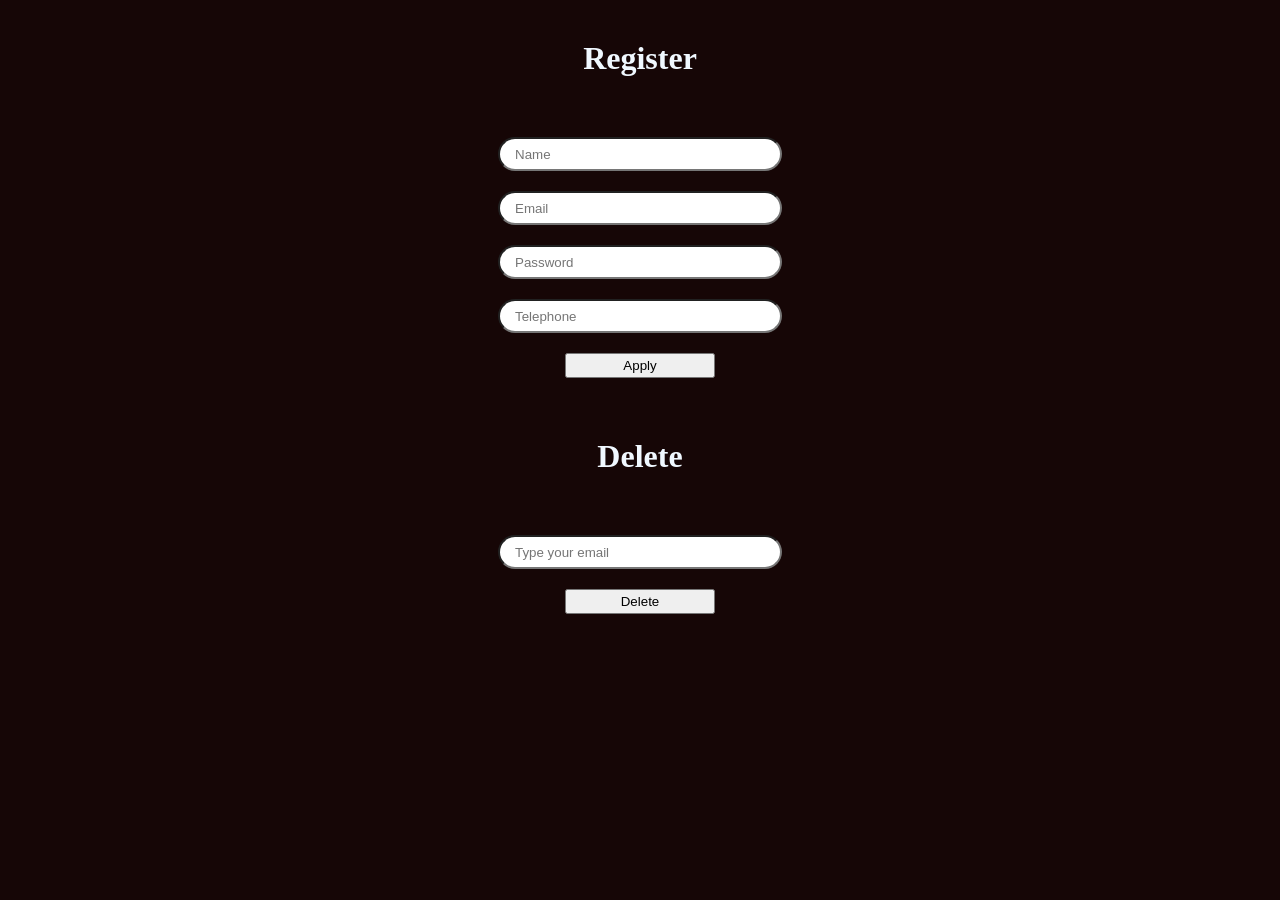
<file: src/main/front/index.html>
<!DOCTYPE html>
<html lang="pt-BR">
    
<head>
    <meta charset="UTF-8">
    <meta http-equiv="X-UA-Compatible" content="IE=edge">
    <link rel="stylesheet" href="./style.css">
    <script src="./script.js" defer></script>
    <meta name="viewport" content="width=device-width, initial-scale=1.0">
    <title>Front-API</title>
</head>

<body>
    <div class = "box">
        <h1>Register</h1>
        <form action ="">
            <input type="text" class="name" name="name" placeholder="Name">
            <input type="text" class="email"  name="email" placeholder="Email">
            <input type="password" class="password"  name="password" placeholder="Password">
            <input type="text" class="tel"  name="tel" placeholder="Telephone">
            <button>Apply</button>
        </form>
        <h1>Delete</h1>
        <form action ="">
            <input type="text" id="deleteText" class="email" name="email" placeholder="Type your email">
            <button id = "Delete">Delete</button>
        </form>
    </div>
</body>
</html>
</file>
<file: src/main/front/style.css>
* {
    margin: 0;
    padding: 0;
}

h1 {
    margin: 40px 0 40px 0;
    color: aliceblue;
}

body{
    background-color: rgb(22,6,6);
}
.box, form {
    gap: 20px;
    display: flex;
    flex-direction: column;
    justify-content: center;
    align-items: center;
}

input {
    width: 250px;
    height: 30px;
    border-radius: 30px;
    padding: 0 15px 0 15px;
}

button{
    width: 150px;
    height: 25px;
}
</file>
